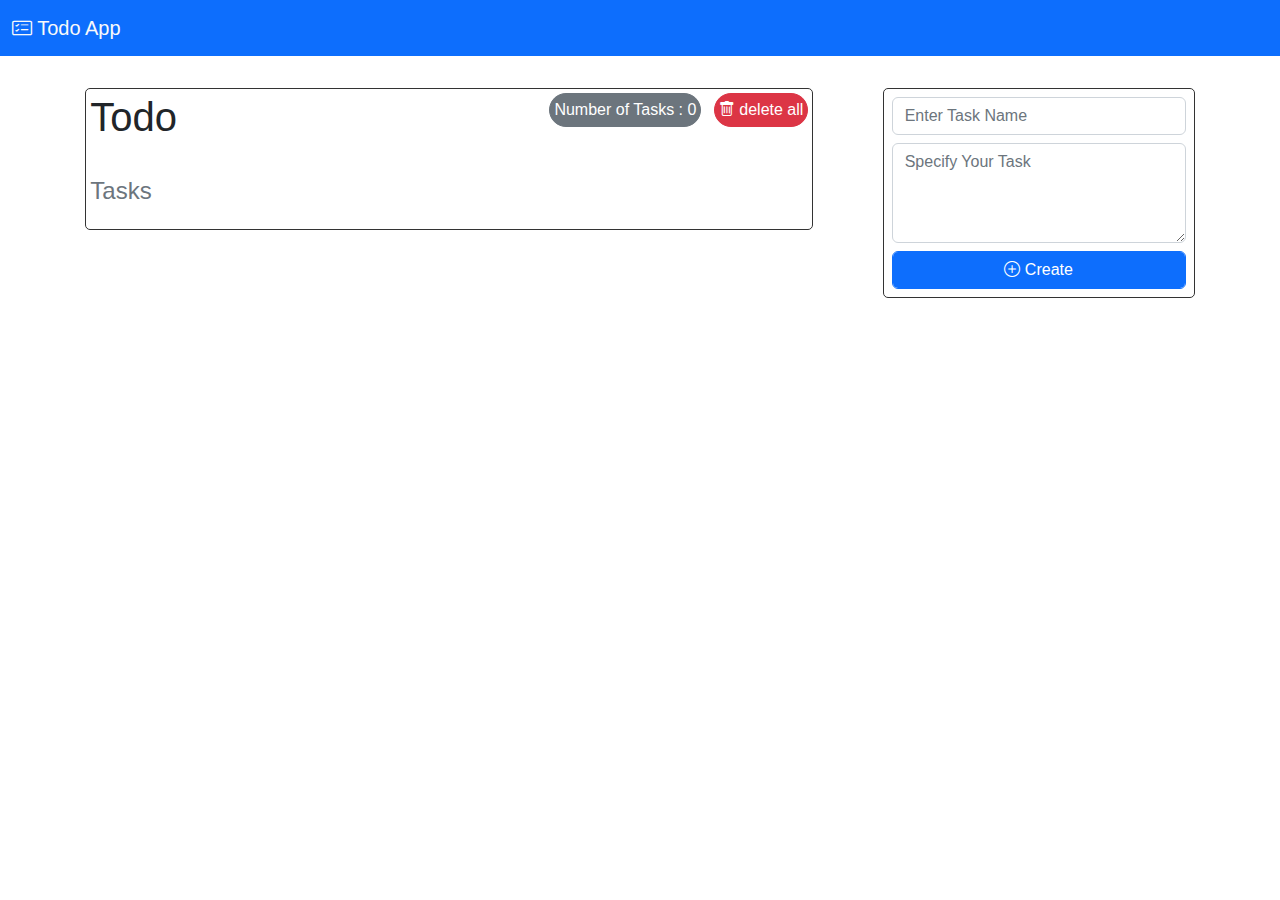
<file: index.html>
<!DOCTYPE html>
<html lang="en">

<head>

    <meta charset="UTF-8" />
    <meta http-equiv="X-UA-Compatible" content="IE=edge" />

    <meta name="viewport" content="width=device-width, initial-scale=1.0" />
    <link rel="stylesheet" href="./CSS/bootstrap.min.css" />
    <link rel="stylesheet" href="./CSS/style.css" />
    <link rel="stylesheet" href="./font/bootstrap-icons.css" />
    <title>Todo App</title>

</head>

<body>
    <!-- Start Navbar -->
    <nav class="navbar navbar-expand-lg bg-primary sticky-top">
        <div class="container-fluid">
            <a class="navbar-brand text-light" href="#">
                <i class="bi bi-card-checklist"></i>
                Todo App
            </a>          
        </div>
    </nav>
    <!-- End Navbar -->

    <div class="container-fluid d-flex mt-3 p-3 justify-content-evenly flex-lg-row flex-column-reverse align-items-lg-start align-items-center">
        <div class="col-lg-7 col-10" style="min-width: 300px;">
            <section class="mt-lg-0 mt-3">
                <div class="top d-flex justify-content-between">
                    <h1 class="p-1">Todo</h1>
                    <div >
                        
                        
                        <form>
                            <button class="btn btn-secondary p-1 m-1 rounded-pill" id="task-num">                            
                            </button>
                            <button class="btn btn-danger p-1 m-1 rounded-pill" id="delete-all" type="submit">  
                                <i class="bi bi-trash"></i>   
                                delete all                       
                            </button>
                        </form>
                        
                    </div>
                </div>

                <div class="mb-3 mt-3">
                    <div class="name">
                        <p class="text-muted fs-4 p-1">Tasks</p>
                    </div>
                </div>

                <div>
                    <div class="accordion" id="accordionPanelsStayOpenExample">
                        
                    </div>
                </div>
            </section>
        </div>

        <div class="col-lg-3 col-10 info" style="min-width: 300px;">
         
                <form action="">
                    <div class="m-2">
                        <input type="text" class="form-control" placeholder="Enter Task Name" name="" id="title" />
                        <textarea class="form-control mt-2" placeholder="Specify Your Task" id="text-area"></textarea>
                    </div>

                    <div class="addbutton m-2">
                        <button class="btn btn-primary form-control" id="create" type="submit" value="OK">
                            <i class="bi bi-plus-circle"></i>
                            <span>Create</span>
                        </button>
                    </div>
                </form>
           
             
        </div>

    </div>

    <script src="./JS/script.js"></script>
    <script src="./JS/bootstrap.bundle.min.js"></script>
</body>

</html>
</file>
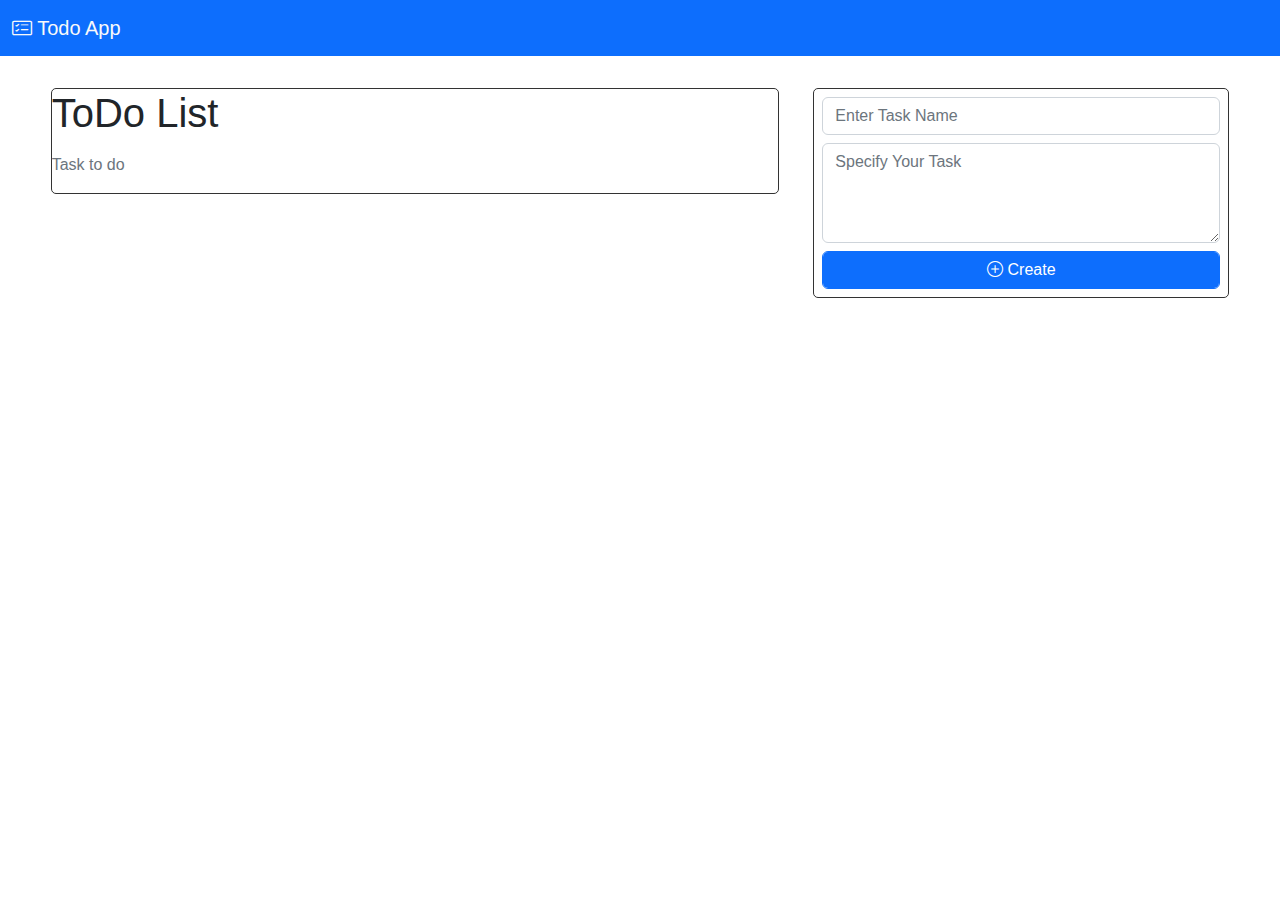
<file: HTML/index.html>
<!DOCTYPE html>
<html lang="en">

<head>
    <meta charset="UTF-8" />
    <meta http-equiv="X-UA-Compatible" content="IE=edge" />
    <meta name="viewport" content="width=device-width, initial-scale=1.0" />
    <link rel="stylesheet" href="/CSS/bootstrap.min.css" />
    <link rel="stylesheet" href="/CSS/style.css" />
    <link rel="stylesheet" href="/font/bootstrap-icons.css" />
    <title>Todo App</title>
</head>

<body>
    <!-- Start Navbar -->
    <nav class="navbar navbar-expand-lg bg-primary sticky-top">
        <div class="container-fluid">
            <a class="navbar-brand text-light" href="#">
                <i class="bi bi-card-checklist"></i>
                Todo App
            </a>
            <button class="navbar-toggler" type="button" data-bs-toggle="collapse" data-bs-target="#navbarNavAltMarkup"
                aria-controls="navbarNavAltMarkup" aria-expanded="false" aria-label="Toggle navigation">
                <span class="navbar-toggler-icon"></span>
            </button>
            <div class="collapse navbar-collapse" id="navbarNavAltMarkup">
                <div class="navbar-nav"></div>
            </div>
        </div>
    </nav>
    <!-- End Navbar -->

    <div class="container-fluid d-flex mt-3 p-3 justify-content-evenly">
        <div class="col-7">
            <section>
                <div class="top">
                    <h1>ToDo List</h1>
                </div>

                <div class="mb-3 mt-3">
                    <div class="name">
                        <p class="text-muted">Task to do</p>
                    </div>
                </div>

                <div>
                    <div class="accordion" id="accordionPanelsStayOpenExample">
                        
                    </div>
                </div>
            </section>
        </div>

        <div class="col-4 info">
            <div>
                <form action="">
                    <div class="m-2">
                        <input type="text" class="form-control" placeholder="Enter Task Name" name="" id="title" />
                        <textarea class="form-control mt-2" placeholder="Specify Your Task" id="text-area"></textarea>
                    </div>

                    <div class="addbutton m-2">
                        <button class="btn btn-primary form-control" id="create" type="submit">
                            <i class="bi bi-plus-circle"></i>
                            Create
                        </button>
                    </div>
                </form>
            </div>
        </div>
    </div>

    <script src="/JS/script.js"></script>
    <script src="/JS/bootstrap.bundle.min.js"></script>
</body>

</html>
</file>
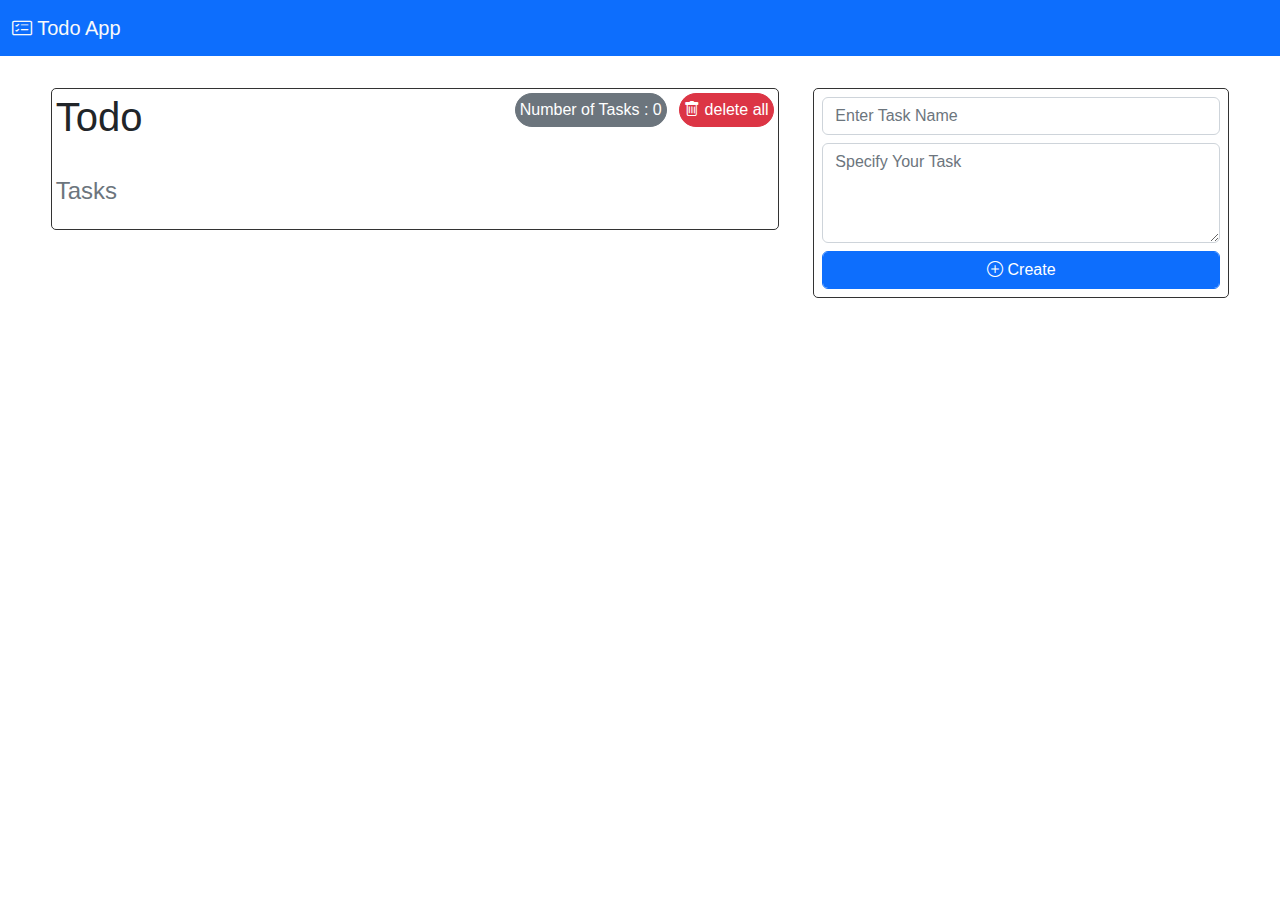
<file: TodoApp/index.html>
<!DOCTYPE html>
<html lang="en">

<head>
    <meta charset="UTF-8" />
    <meta http-equiv="X-UA-Compatible" content="IE=edge" />
    <meta name="viewport" content="width=device-width, initial-scale=1.0" />
    <link rel="stylesheet" href="/CSS/bootstrap.min.css" />
    <link rel="stylesheet" href="/CSS/style.css" />
    <link rel="stylesheet" href="/font/bootstrap-icons.css" />
    <title>Todo App</title>
</head>

<body>
    <!-- Start Navbar -->
    <nav class="navbar navbar-expand-lg bg-primary sticky-top">
        <div class="container-fluid">
            <a class="navbar-brand text-light" href="#">
                <i class="bi bi-card-checklist"></i>
                Todo App
            </a>          
        </div>
    </nav>
    <!-- End Navbar -->

    <div class="container-fluid d-flex mt-3 p-3 justify-content-evenly flex-lg-row flex-column-reverse align-items-lg-start align-items-center">
        <div class="col-7">
            <section class="mt-lg-0 mt-3">
                <div class="top d-flex justify-content-between">
                    <h1 class="p-1">Todo</h1>
                    <div >
                        
                        
                        <form>
                            <button class="btn btn-secondary p-1 m-1 rounded-pill" id="task-num">                            
                            </button>
                            <button class="btn btn-danger p-1 m-1 rounded-pill" id="delete-all" type="submit">  
                                <i class="bi bi-trash"></i>   
                                delete all                       
                            </button>
                        </form>
                        
                    </div>
                </div>

                <div class="mb-3 mt-3">
                    <div class="name">
                        <p class="text-muted fs-4 p-1">Tasks</p>
                    </div>
                </div>

                <div>
                    <div class="accordion" id="accordionPanelsStayOpenExample">
                        
                    </div>
                </div>
            </section>
        </div>

        <div class="col-4 info">
         
                <form action="">
                    <div class="m-2">
                        <input type="text" class="form-control" placeholder="Enter Task Name" name="" id="title" />
                        <textarea class="form-control mt-2" placeholder="Specify Your Task" id="text-area"></textarea>
                    </div>

                    <div class="addbutton m-2">
                        <button class="btn btn-primary form-control" id="create" type="submit" value="OK">
                            <i class="bi bi-plus-circle"></i>
                            <span>Create</span>
                        </button>
                    </div>
                </form>
           
             
        </div>

    </div>

    <script src="/JS/script.js"></script>
    <script src="/JS/bootstrap.bundle.min.js"></script>
</body>

</html>
</file>
<file: CSS/style.css>
body{
    font-family: Arial, Helvetica, sans-serif;
}

section{
    border: 1px solid #333;
    border-radius: 5px;
}

.info{
    border: 1px solid #333;
    border-radius: 5px;
    max-height: 600px;
}

#text-area{
    min-height: 100px;
    max-height: 320px;
}

.top{
    flex: 1;
}
</file>
